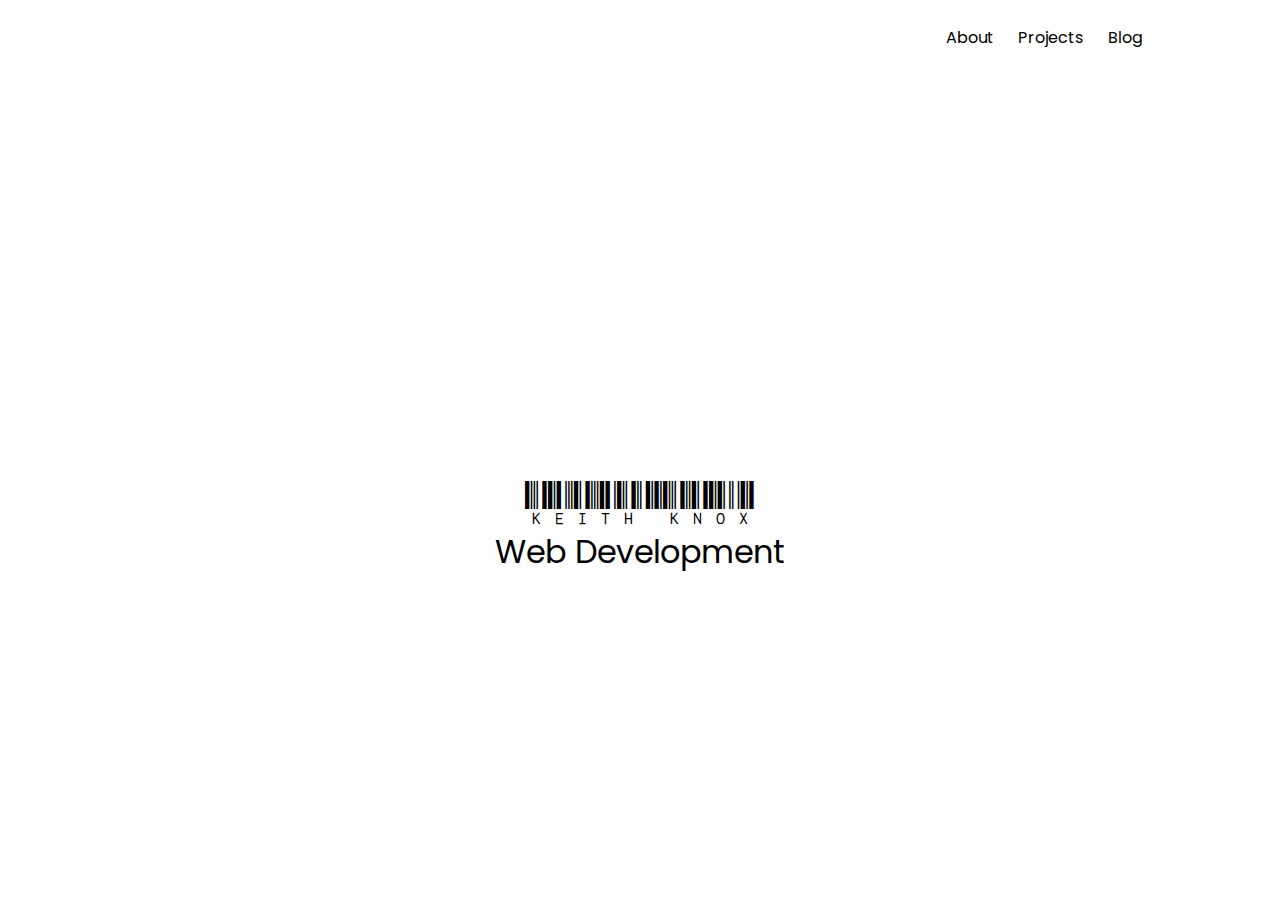
<file: index.html>
<!DOCTYPE html>
<html lang="en">
<head>
  <meta charset="UTF-8">
  <meta http-equiv="X-UA-Compatible" content="IE=edge">
  <link rel="stylesheet" href="./css/reset.css">
  <link rel="stylesheet" href="./css/style.css">
  <link rel="preconnect" href="https://fonts.googleapis.com">
  <link rel="preconnect" href="https://fonts.gstatic.com" crossorigin>
  <link href="https://fonts.googleapis.com/css2?family=Poppins:wght@300;400&display=swap" rel="stylesheet">
  <link rel="preconnect" href="https://fonts.googleapis.com">
<link rel="preconnect" href="https://fonts.gstatic.com" crossorigin>
<link href="https://fonts.googleapis.com/css2?family=Libre+Barcode+39+Text&family=Poppins:wght@300;400&display=swap" rel="stylesheet">
  <meta name="viewport" content="width=device-width, initial-scale=1.0">
  <title>Keith Knox | Web Development</title>
</head>
<body>
  <main>
    <div class="fade-in-text-1">
      <h1>Keith Knox</h1>
    </div>
    <div class="fade-in-text-2">
      <h3>Web Development</h3>
  </main>
    <nav>
      <ul>
        <li>About</li>
        <li>Projects</li>
        <li>Blog</li>
      </ul>
    </nav>
</body>
</html>
</file>
<file: css/style.css>
/* Body */
body {
    font-family: 'Poppins';
    display: grid;
    grid-template-columns: 10% 80% 10% ;
    grid-template-rows: 1fr 4fr 1fr;
    font-size: 16px;
}

main {
    grid-row: 3;
    grid-column: 2;
    text-align: center;
}

h1 { 
    font-size: 300%;
    font-family: 'Libre Barcode 39 Text', cursive;
}

h3 {
    font-size: 200%;
}

.fade-in-text-1 {
    animation: fadeIn 10s;
}

.fade-in-text-2 {
    animation: fadeIn 15s;
}

@keyframes fadeIn {
    0% { opacity: 0;}
    100% { opacity: 1;}
}

/* Navbar */
nav {
    grid-row: 1;
    grid-column: 2;
    text-align: right;
    padding-top: 2.5%;
}

ul {
    height: 0.5em
}

li {
    display: inline;
    text-align: center;
    padding: 1%;
}

li:hover {
    text-decoration: underline red 0.25em;
    
}
</file>
